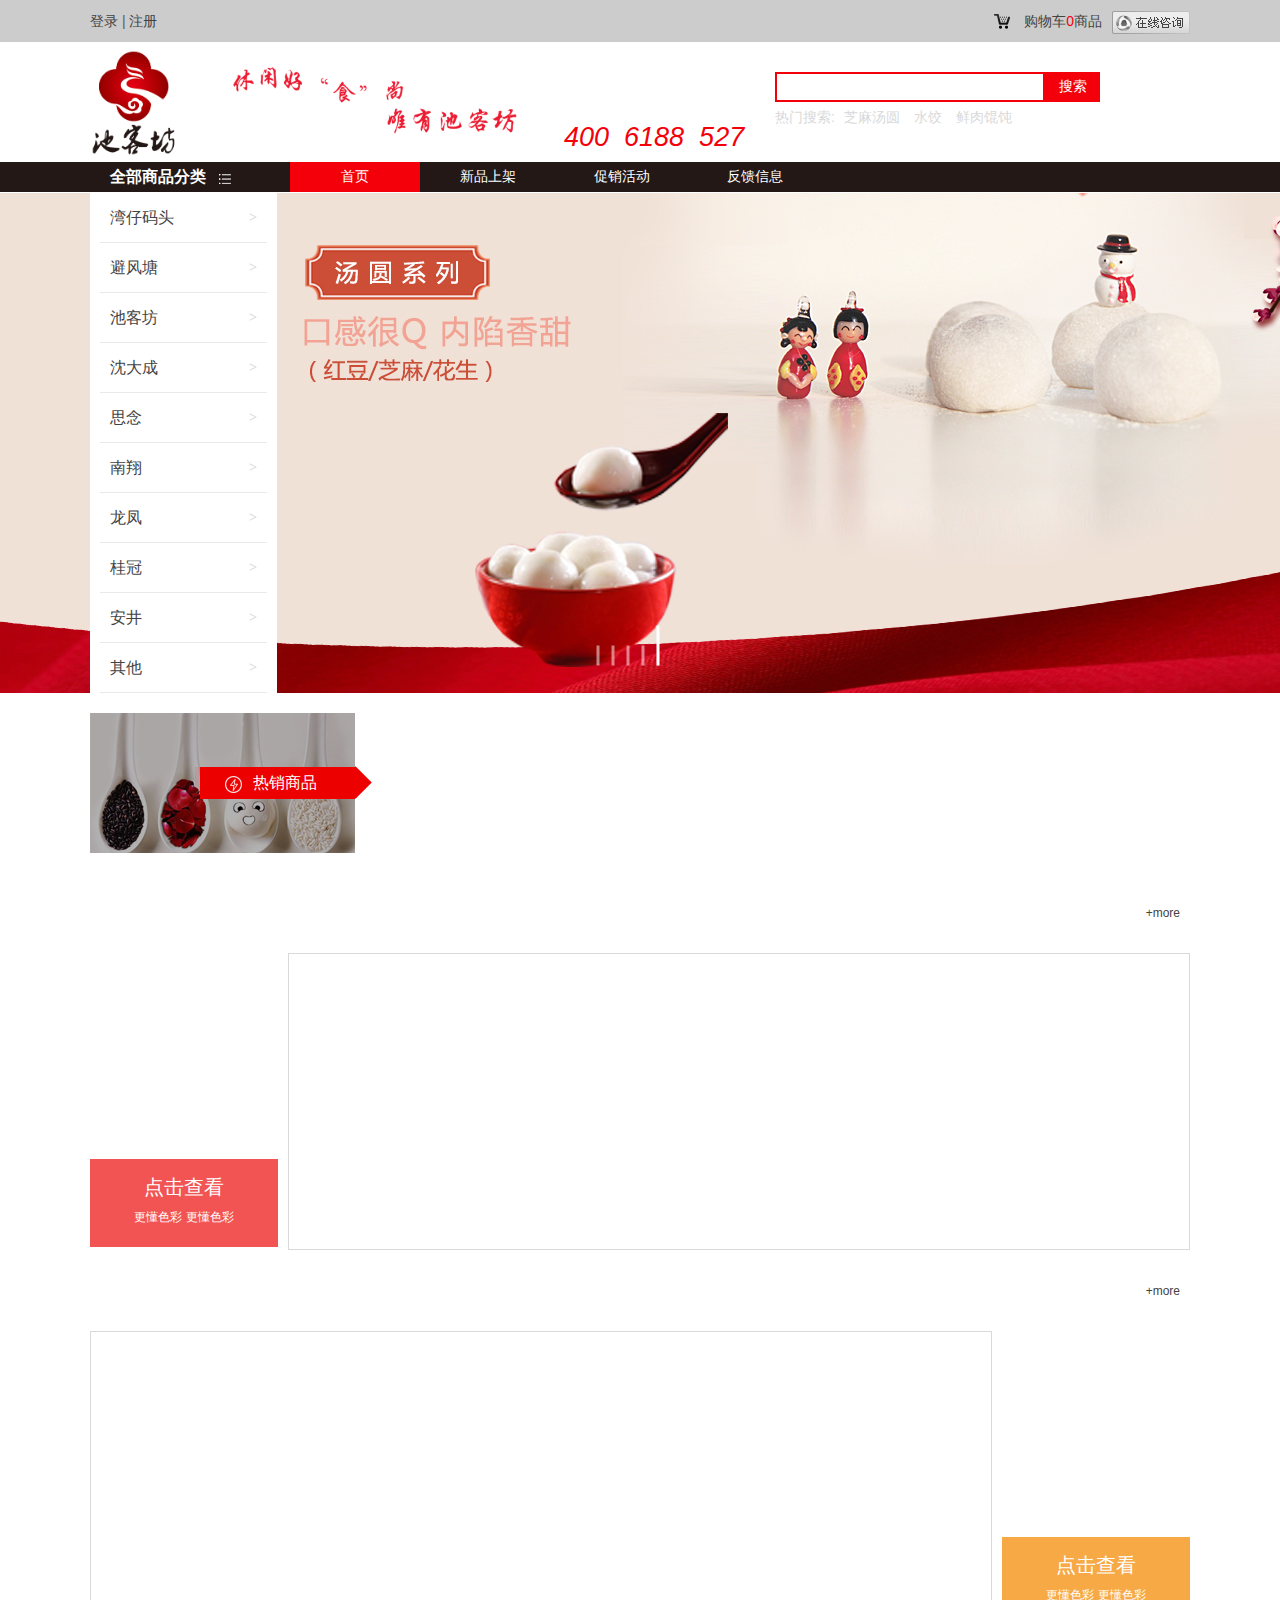
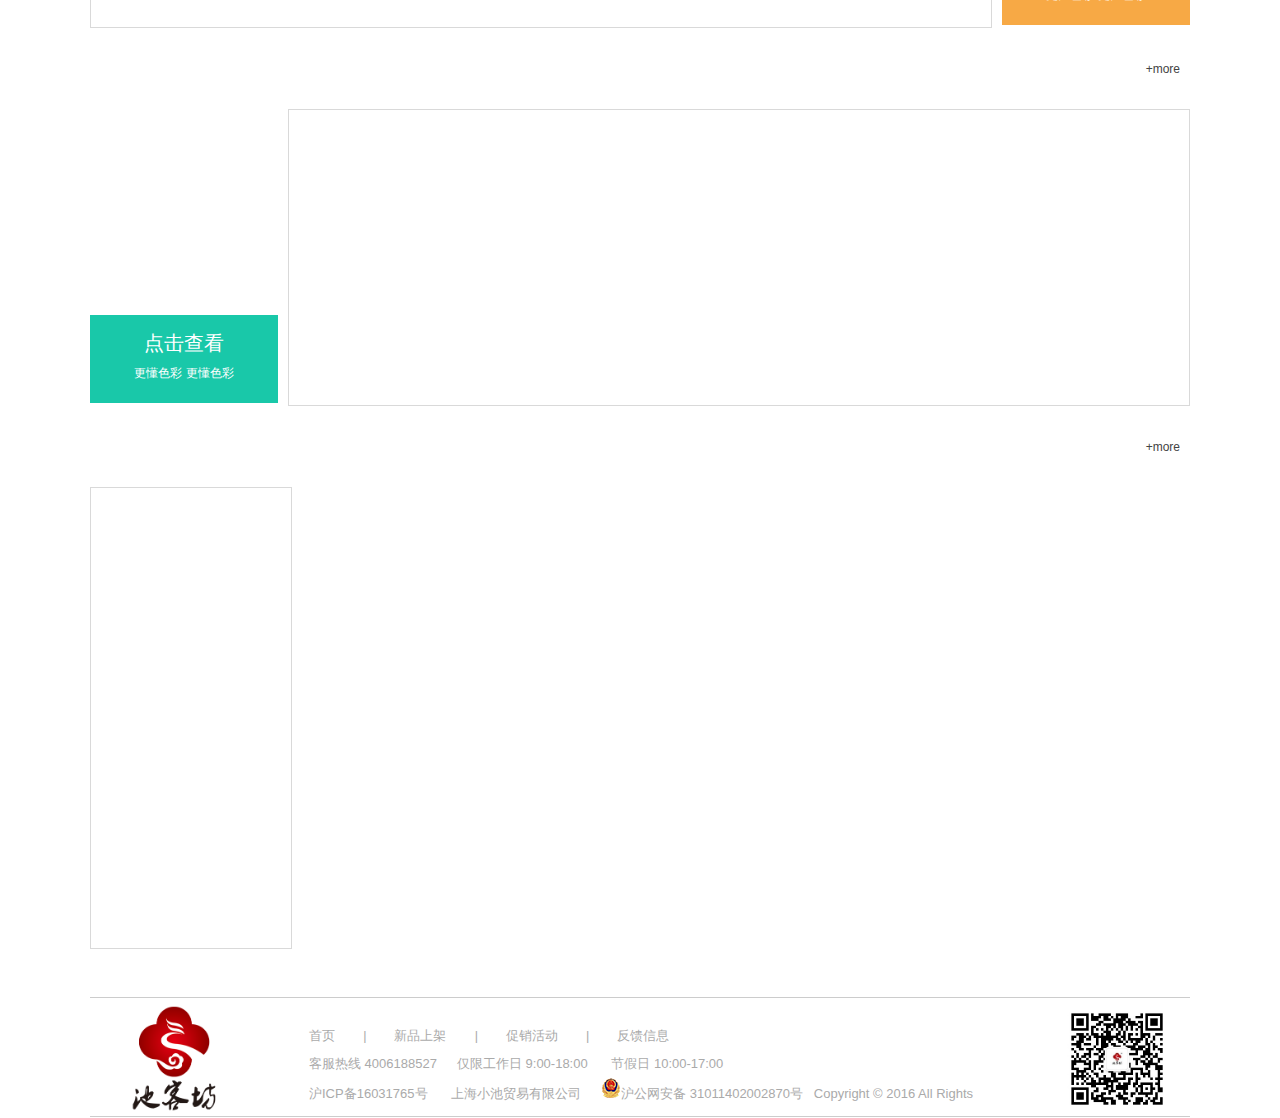
<file: index.html>
<!DOCTYPE html>
<html>

<head>
	<meta charset="UTF-8">
	<title>池客坊首页</title>
	<meta name="viewport" content="width=device-width,initial-scale=1,minimum-scale=1,maximum-scale=1,user-scalable=no" />
	<link rel="stylesheet" type="text/css" href="common/css/reset.css" />
	<script src="common/js/jquery-2.2.0.min.js" type="text/javascript" charset="utf-8"></script>
	<link rel="stylesheet" type="text/css" href="models/main/main.css" />
	<link rel="stylesheet" type="text/css" href="models/main/css/style.css" />
	<link rel="stylesheet/less" href="common/css/com-header.less" />
	<link rel="stylesheet/less" href="common/css/com-footer.less" />
	<script src="common/js/less.js" type="text/javascript" charset="utf-8"></script>
	<script src="common/js/common.js" type="text/javascript" charset="utf-8"></script>

</head>

<body>
	<span class="mask"></span>
	<!--头部-->
	<div class="tHeade">
		<header>
			<div class="banxin h-content">
				<div class="h-left fl">
					<a href="#" class="h-login">登录</a> |
					<a href="#" class="h-register">注册</a>
				</div>
				<div class="h-right fr">
					<div class="h-car fl">
						<i class="h-car-icon"></i>
						<a href="#" class="h-car-message">购物车<span class="colorRed">0</span>商品</a>
						<div class="h-online fr">
							<img src="common/img/offline_qq_42.png" />
						</div>
					</div>
				</div>
			</div>
		</header>
		<div class="logo banxin">
			<div class="logo-img fl">
				<img src="common/img/logo.png" />
			</div>
			<div class="logo-mess fl">
				<img src="common/img/5f0n.png" />
			</div>
			<div class="tel">
				<em>400&nbsp; 6188&nbsp; 527</em>
			</div>
			<div class="logo-search fr clearfix">
				<button>搜索</button>
				<input type="search" name="" id="" value="" />
				<div class="hot-search">
					<span>热门搜索:</span>
					<a href="#">芝麻汤圆</a>
					<a href="#">水饺</a>
					<a href="#">鲜肉馄饨</a>
				</div>
			</div>
		</div>
		<nav>
			<div class="banxin nav-content">
				<div class="nav-classify fl">
					<h3>全部商品分类</h3>
					<img src="common/img/classify.png" />
					<div class="detail-classify">
						<ul>
							<li>
								<a href="#">湾仔码头</a><b>></b>
							</li>
							<li>
								<a href="#">避风塘</a><b>></b></li>
							<li>
								<a href="#">池客坊</a><b>></b></li>
							<li>
								<a href="#">沈大成</a><b>></b></li>
							<li>
								<a href="#">思念</a><b>></b></li>
							<li>
								<a href="#">南翔</a><b>></b></li>
							<li>
								<a href="#">龙凤</a><b>></b></li>
							<li>
								<a href="#">桂冠</a><b>></b></li>
							<li>
								<a href="#">安井</a><b>></b></li>
							<li>
								<a href="#">其他</a><b>></b></li>
						</ul>
					</div>
				</div>
				<div class="nav-list fl">
					<ul>
						<li class="active">
							<a href="index.html">首页</a>
						</li>
						<li>
							<a href="models/newgoods/newgoods.html">新品上架</a>
						</li>
						<li>
							<a href="models/buy/buy.html">促销活动</a>
						</li>
						<li>
							<a href="models/feedback/feedback.html">反馈信息</a>
						</li>
					</ul>
				</div>
			</div>
		</nav>
	</div>
	<!--轮播图-->
	<div class="banner">
		<div class="htmleaf-container ">
			<div id="sections-wrapper">
				<section class="show" data-img="models/main/img/p5.png">

				</section>
				<section class="hide-bottom" data-img="models/main/img/p1.png"></section>
				<section class="hide-bottom" data-img="models/main/img/p2.png"></section>
				<section class="hide-bottom" data-img="models/main/img/p3.png"></section>
				<section class="hide-bottom" data-img="models/main/img/p4.png"></section>
			</div>

			<!-- sections control -->
			<div class="sections-control">
				<div class="section-thumbnail active rest"></div>
				<div class="section-thumbnail"></div>
				<div class="section-thumbnail"></div>
				<div class="section-thumbnail"></div>
				<div class="section-thumbnail"></div>
			</div>
		</div>

	</div>
	<!--热卖商品-->
	<div class="hotGoods banxin">
		<div class="hotGoodsTitle fl">
			<a href=""><i class=""></i>热销商品</a>
		</div>
		<!--<div class="hotGoodsContent fr">
				<div class="hotGoodsContentImg fl">
					<img src="goodsPic/1_lbty.jpg" alt="" />
				</div>
				<div class="hotGoodsContentText fl ">
					<p>1</p>
					<p><span>2</span></p>
				</div>
				<a href="">立即购买</a>
			</div>-->
	</div>
	<!--商品列表-->
	<div class="goodsList banxin">
		<!--更多导航栏-->
		<div class="more">
			<a href="" class="fr">+more</a>
		</div>
		<div class="goodsListTable fr">
			<div class="goodsListTableLeft fl">
				<!--<div><span>手抓面</span>
						<p>吃面不用筷子</p><img src="goodsPic/1_szb.jpg" alt="" /></div>
					<div><span>手抓面</span>
						<p>吃面不用筷子</p><img src="goodsPic/1_szb.jpg" alt="" /></div>
					<div><span>手抓面</span>
						<p>吃面不用筷子</p><img src="goodsPic/1_szb.jpg" alt="" /></div>
					<div><span>手抓面</span>
						<p>吃面不用筷子</p><img src="goodsPic/1_szb.jpg" alt="" /></div>
					<div><span>手抓面</span>
						<p>吃面不用筷子</p><img src="goodsPic/1_szb.jpg" alt="" /></div>
					<div><span>手抓面</span>
						<p>吃面不用筷子</p><img src="goodsPic/1_szb.jpg" alt="" /></div>-->

			</div>
			<div class="goodsListTableRight fr">
				<!--<div><span>手抓面</span>
						<p>吃面不用筷子</p><img src="goodsPic/1_szb.jpg" alt="" /></div>
					<div><span>手抓面</span>
						<p>吃面不用筷子</p><img src="goodsPic/1_szb.jpg" alt="" /></div>
					<div><span>手抓面</span>
						<p>吃面不用筷子</p><img src="goodsPic/1_szb.jpg" alt="" /></div>-->

			</div>

		</div>
		<div class="goodsListShow fl">
			<a href="">点击查看</a>
			<p>更懂色彩 更懂色彩</p>
		</div>
	</div>
	<div class="goodsList banxin">
		<!--更多导航栏-->
		<div class="more">
			<a href="" class="fr">+more</a>
		</div>
		<div class="goodsListTable fl">
			<div class="goodsListTableLeft fl">


			</div>
			<div class="goodsListTableRight fr">


			</div>

		</div>
		<div class="goodsListShow fr">
			<a href="">点击查看</a>
			<p>更懂色彩 更懂色彩</p>
		</div>
	</div>
	<div class="goodsList banxin">
		<!--更多导航栏-->
		<div class="more">
			<a href="" class="fr">+more</a>
		</div>
		<div class="goodsListTable fr">
			<div class="goodsListTableLeft fl">


			</div>
			<div class="goodsListTableRight fr">

			</div>

		</div>
		<div class="goodsListShow fl">
			<a href="">点击查看</a>
			<p>更懂色彩 更懂色彩</p>
		</div>
	</div>

	<!--更多导航栏-->

	<!--商品价格页-->
	<div class="price banxin">
		<div class="more">
			<a href="" class="">+more</a>
		</div>
		<ul class="priceLeft">

		</ul>
		<ul class="priceRight fr">

		</ul>
	</div>
	<!--增加购物车-->
	<div class="buycar-bg">
		<div class="buycar-con">
			<div class="title">
				<h1 class="fl">购物车</h1>
				<p class="fr"><span>1.结算商品</span>----- <span>2.确认订单----- <span>3.支付完成</span></span>
				</p>
			</div>
			<div class="p-info">
				<label for="check">
					<input type="checkbox" value="全选" id="check">全选
				</label>
				<span>商品</span>
				<span>单价(&yen;)</span>
				<span>数量</span>
				<span>金额(&yen;)</span>
				<span>操作</span>
			</div>
			<div class="p-mess p-info">
				<label>
					<input type="checkbox" value="全选" id="check"><img src="common/images/1_jrqi.jpg" alt="">
				</label>
				<span>芝麻汤圆&nbsp;500g*2箱</span>
				<span>(&yen;)90.00</span>
				<span><button>-</button><input type="text" value="1"><button>+</button></span>
				<span>(&yen;)90.00</span>
				<span>移除</span>
			</div>
			<div class="p-account p-info">
				<label for="checkall">
					<input type="checkbox" value="全选" id="checkall">全选
				</label>
				<span>删除选中的商品</span>
				<span>继续购物</span>
				<span>总共(不含运费):</span>
				<span>&yen;97</span>
				<span>结算(2)</span>
			</div>
			<div class="close">
				<a href="javascript:;"></a>
			</div>
		</div>
	
	</div>
	<!--底部-->
	<div class="foot">
		<footer class="banxin">
			<div class="f-left fl">
				<img src="common/img/logo.png" />
			</div>
			<div class="f-center fl">
				<ul class="clearfix">
					<li>
						<a href="#">首页</a><i>|</i></li>
					<li>
						<a href="models/admin/admin.html">新品上架</a><i>|</i></li>
					<li>
						<a href="#">促销活动</a><i>|</i></li>
					<li>
						<a href="#">反馈信息</a>
					</li>
				</ul>
				<div class="f-otherMess">
					<p><span>客服热线 4006188527</span><span>仅限工作日 9:00-18:00 </span><span>节假日 10:00-17:00</span></p>
					<p><span> 沪ICP备16031765号 </span><span>上海小池贸易有限公司</span><span><i><img src="common/img/xwcq.png"/></i>沪公网安备 31011402002870号&nbsp;&nbsp; Copyright © 2016 All Rights </span></p>
				</div>
			</div>
			<div class="f-right fr">
				<img src="common/img/ewm.jpg" />
			</div>
		</footer>

	</div>
	<script src="models/main/js/anime.min.js" type="text/javascript" charset="utf-8"></script>
	<script src="models/main/js/interaction.js" type="text/javascript" charset="utf-8"></script>
	<script src="common/js/jquery.cookie.js" type="text/javascript" charset="utf-8"></script>
	<script src="//cdn1.lncld.net/static/js/3.0.1/av-min.js"></script>
	<script src="models/main/main.js" type="text/javascript" charset="utf-8"></script>
	<script type="text/javascript">
	</script>
</body>

</html>
</file>
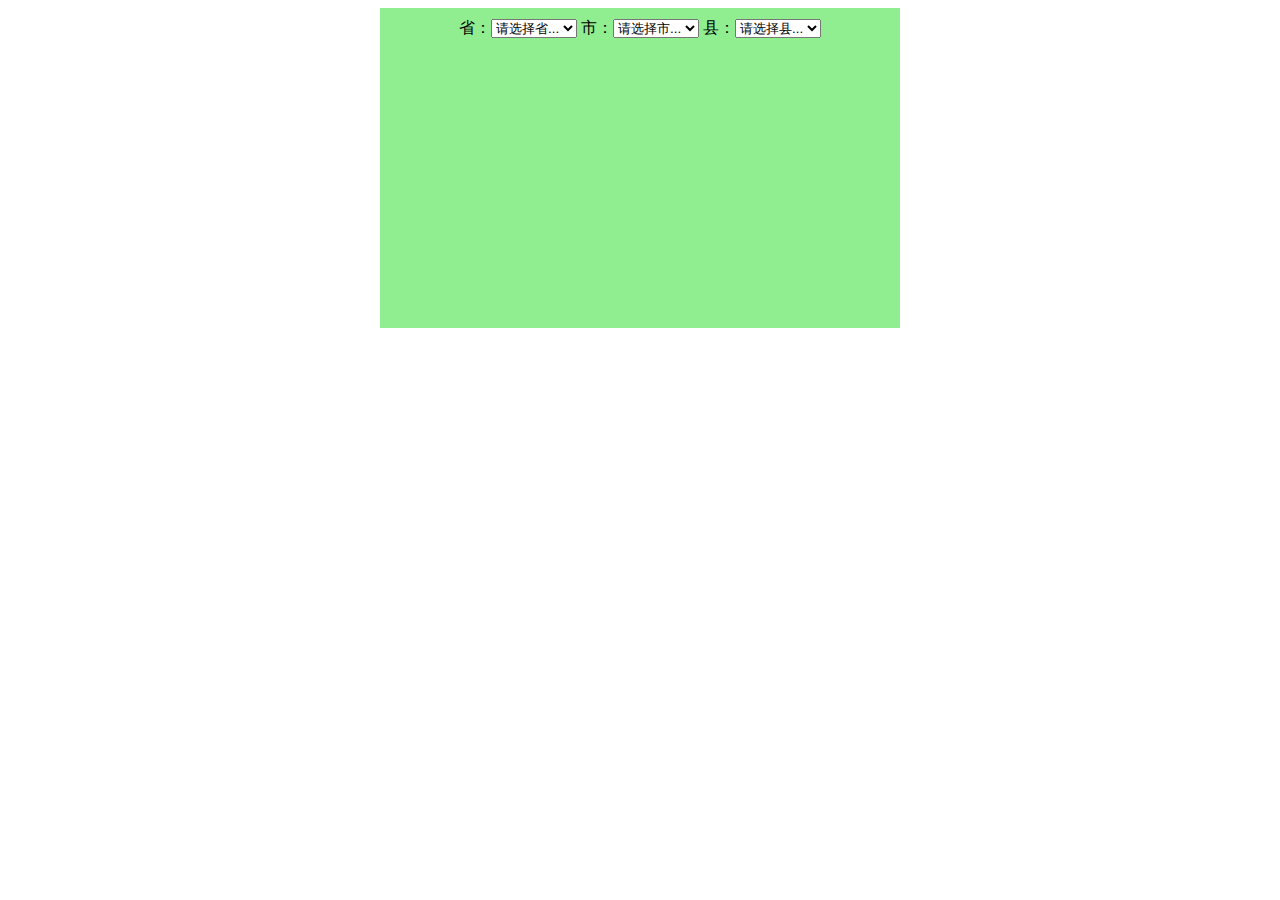
<file: summary/select.html>
<!DOCTYPE html>
<html lang="en">
<head>
    <meta charset="UTF-8">
    <title>Document</title>
    <style type="text/css">
    #container{
        width: 500px;
        min-height: 300px;
        background-color: lightgreen;
        margin: auto;
        text-align: center;
        padding: 10px;
    }
    </style>
    <script type="text/javascript" src="./jquery.js"></script>
    <script type="text/javascript">
    $(function(){
        // 公用方法
        function queryData(obj,callback){
            $.ajax({
                type:'get',
                url:'http://localhost/summary/select.php',
                data:obj,
                dataType:'json',
                success:function(data){
                    callback(data);
                }
            });
        }
        // 加载省级数据
        queryData({
            flag:1
        },function(data){
            var option = '';
            $.each(data,function(i,e){
                option += '<option value="'+e.id+'">'+e.province+'</option>';
            });
            $("#province").append(option);
        });

        $('#province').change(function(){
            // $("#city").find('option:gt(0)').remove();
            $("#city option:gt(0)").remove();
            queryData({
                flag:2,
                pId:$(this).val()
            },function(data){
                var option = '';
                $.each(data,function(i,e){
                    option += '<option value="'+e.id+'">'+e.city+'</option>';
                });
                $("#city").append(option);
            });
        });

        $('#city').change(function(){
            // $("#city").find('option:gt(0)').remove();
            $("#county option:gt(0)").remove();
            queryData({
                flag:3,
                cId:$(this).val()
            },function(data){
                var option = '';
                $.each(data,function(i,e){
                    option += '<option value="'+e.id+'">'+e.county+'</option>';
                });
                $("#county").append(option);
            });
        });

    });
    </script>
</head>
<body>
    <div id="container">
        <label>
            省：<select id="province">
                <option>请选择省...</option>
            </select>
        </label>
        <label>
            市：<select id="city">
                <option>请选择市...</option>
            </select>
        </label>
        <label>
            县：<select id="county">
                <option>请选择县...</option>
            </select>
        </label>
    </div>
</body>
</html>
</file>
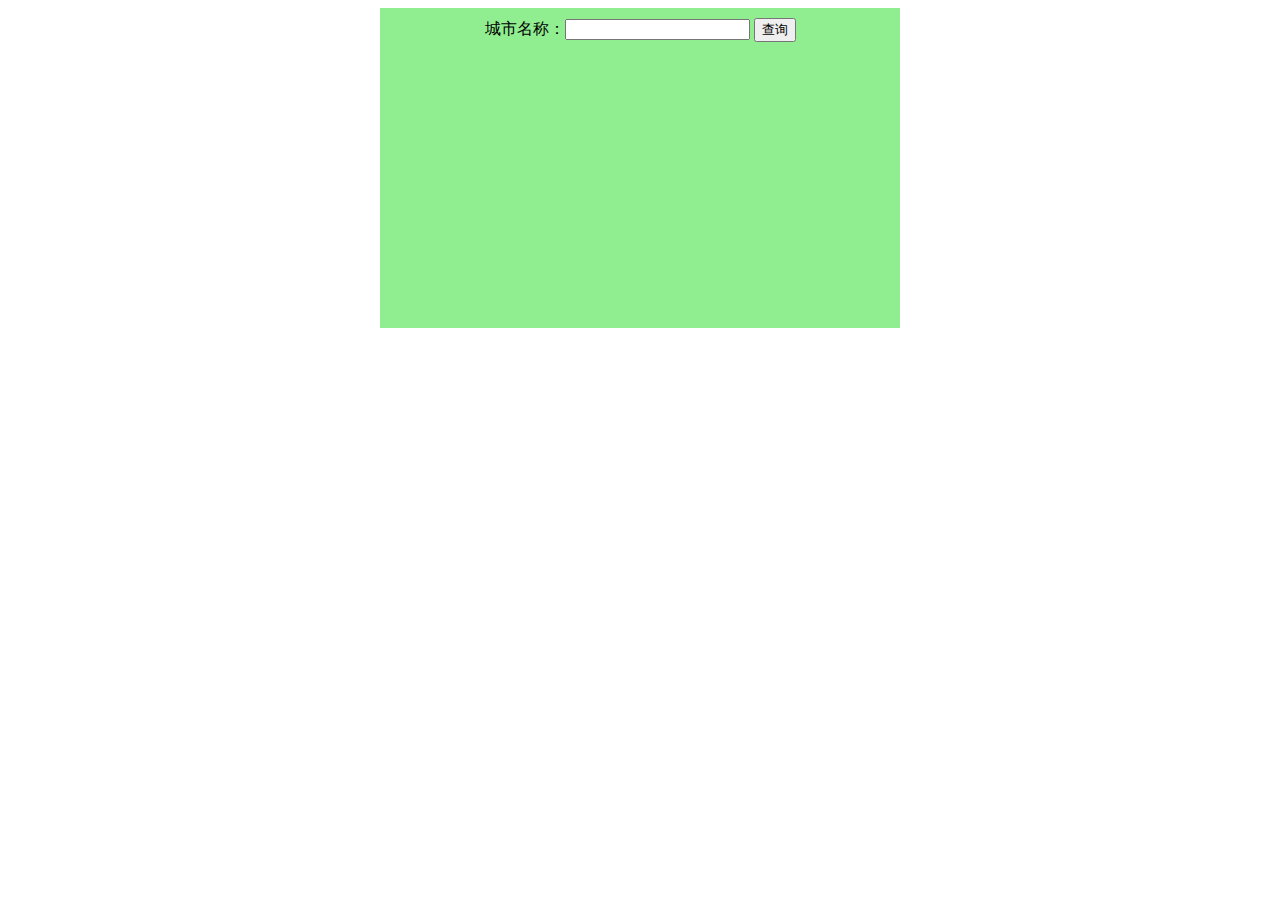
<file: summary/weather.html>
<!DOCTYPE html>
<html lang="en">
<head>
    <meta charset="UTF-8">
    <title>Document</title>
    <style type="text/css">
    #container{
        width: 500px;
        min-height: 300px;
        margin: auto;
        background-color: lightgreen;
        text-align: center;
        padding: 10px;
    }
    li{list-style: none;}

    </style>
    <script type="text/javascript" src="./jquery.js"></script>
    <script type="text/javascript">
        $(function(){
            // Promise
            $("#query").click(function(){
                var city = $("#city").val();
                $.ajax({
                    type:'get',
                    url:'./citycode.php',
                    data:{cityName:city},
                    dataType:'json',
                    success:function(data){
                        // 如果第二次ajax请求依赖于第一次请求结果，那么第二次请求必须放到回调函数的内部
                        $.ajax({
                            type:'get',
                            url:'./cityweather.php',
                            data:{cityCode:data.cityCode},
                            dataType:'json',
                            success:function(data){
                                data = data.retData;
                                var tag = '<ul>风向：'+data.WD+'<li>风级：'+data.WS+'</li><li>海拔：'+data.altitude+'</li><li>日期：'+data.date+'</li><li>最高温度：'+data.h_tmp+'</li><li>最低温度：'+data.l_tmp+'</li><li>平均温度：'+data.temp+'</li><li>日出时间：'+data.sunrise+'</li><li>日落时间：'+data.sunset+'</li><li>经度：'+data.longitude+'</li><li>维度：'+data.latitude+'</li></ul>';
                                $("#info").html(tag);
                            }
                        });
                    }
                });
            });


           
        });
    </script>
</head>
<body>
    <div id="container">
        城市名称：<input type="text" id="city">
        <input type="button" value="查询" id="query">
        <div id="info"></div>
    </div>
</body>
</html>
</file>
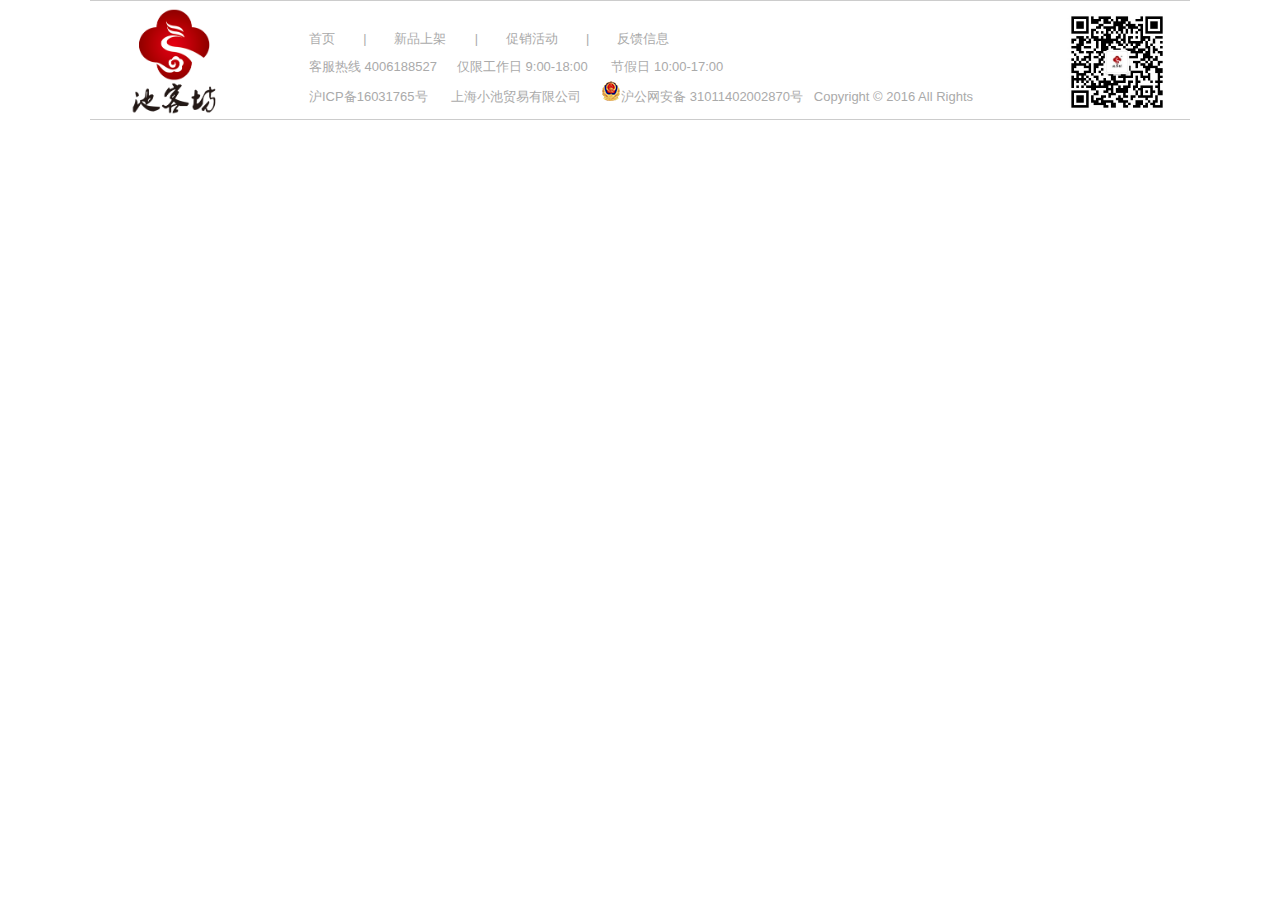
<file: common/html/footer.html>
<!DOCTYPE html>
<html>
	<head>
		<meta charset="UTF-8">
		<title></title>
		<link rel="stylesheet" type="text/css" href="../css/reset.css"/>
		<link rel="stylesheet/less" href="../css/com-footer.less" />
		<script src="../js/less.js" type="text/javascript" charset="utf-8"></script>
	</head>
	<body>
		<footer class="banxin">
			<div class="f-left fl">
				<img src="../images/logo.png"/>
			</div>
			<div class="f-center fl">
				<ul class="clearfix">
					<li><a href="#">首页</a><i>|</i></li>
					<li><a href="#">新品上架</a><i>|</i></li>
					<li><a href="#">促销活动</a><i>|</i></li>
					<li><a href="#">反馈信息</a></li>
				</ul>
				<div class="f-otherMess">
					<p><span>客服热线 4006188527</span><span>仅限工作日 9:00-18:00 </span><span>节假日 10:00-17:00</span></p>
					<p><span> 沪ICP备16031765号 </span><span>上海小池贸易有限公司</span><span><i><img src="../images/xwcq.png"/></i>沪公网安备 31011402002870号&nbsp;&nbsp; Copyright © 2016 All Rights </span></p>
				</div>
			</div>
			<div class="f-right fr">
				<img src="../images/ewm.jpg"/>
			</div>
		</footer>
	</body>
</html>
</file>
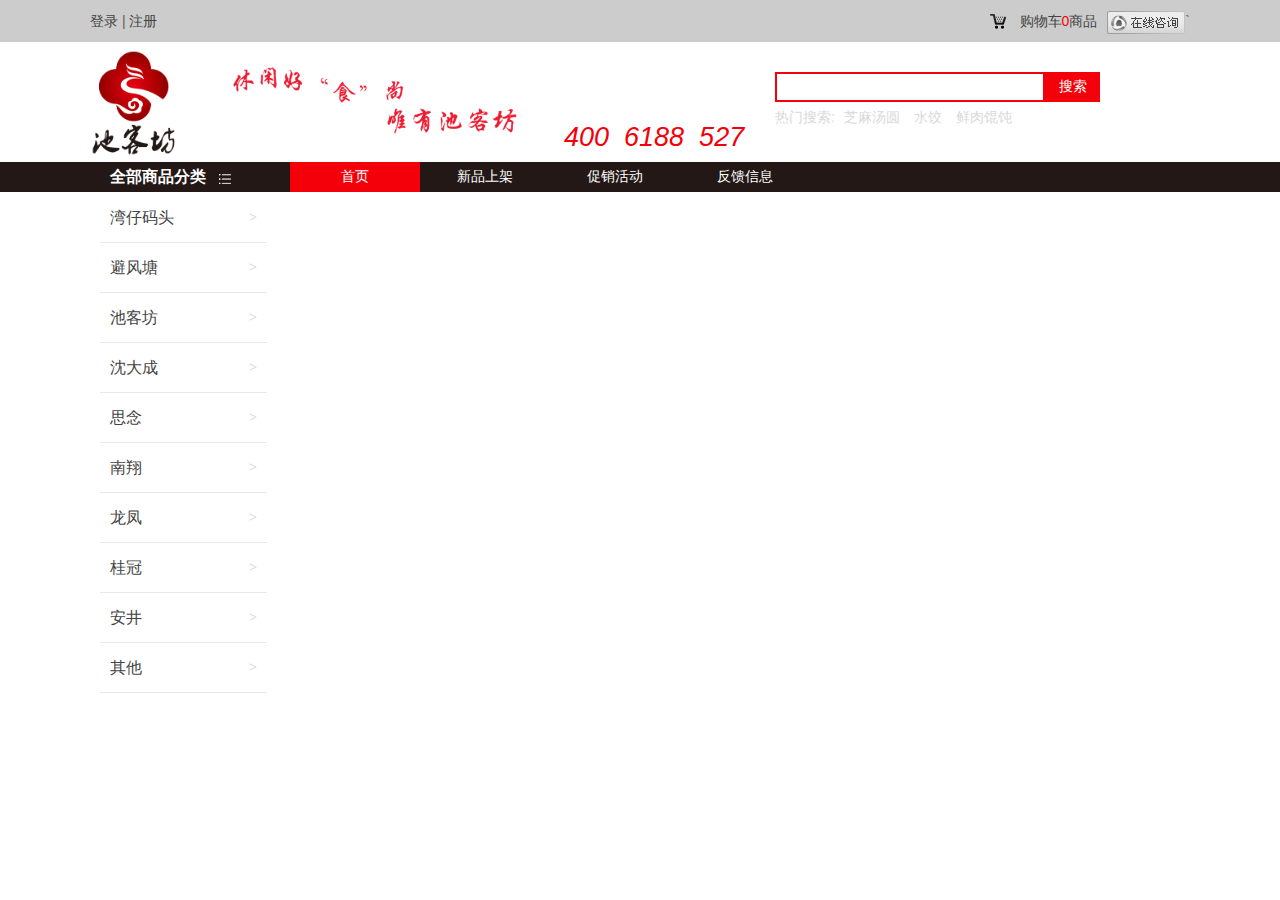
<file: common/html/header.html>
<!DOCTYPE html>
<html>

	<head>
		<meta charset="utf-8" />
		<title>上海小池贸易有限公司</title>
		<link rel="stylesheet" type="text/css" href="../css/reset.css" />
		<link rel="stylesheet/less" href="../css/com-header.less" />
	</head>

	<body>
		<header>
			<div class="banxin h-content">
				<div class="h-left fl">
					<a href="#" class="h-login">登录</a>
					|
					<a href="#" class="h-register">注册</a>
				</div>
				<div class="h-right fr">
		`			<div class="h-car fl">
						<i class="h-car-icon"></i>
						<a href="#" class="h-car-message">购物车<span class="colorRed">0</span>商品</a>
						<div class="h-online fr">
							<img src="../images/offline_qq_42.png" />
						</div>
					</div>
				</div>
			</div>
		</header>
		<div class="logo banxin">
			<div class="logo-img fl">
				<img src="../images/logo.png" />
			</div>
			<div class="logo-mess fl">
				<img src="../images/5f0n.png" />
			</div>
			<div class="tel">
				<em>400&nbsp; 6188&nbsp; 527</em>
			</div>
			<div class="logo-search fr clearfix">
				<button>搜索</button>
				<input type="search" name="" id="" value="" />
				<div class="hot-search">
					<span>热门搜索:</span>
					<a href="#">芝麻汤圆</a>
					<a href="#">水饺</a>
					<a href="#">鲜肉馄饨</a>
				</div>
			</div>
		</div>
		<nav>
			<div class="banxin nav-content">
				<div class="nav-classify fl">
					<h3>全部商品分类</h3>
					<img src="../images/classify.png" />
					<div class="detail-classify">
						<ul>
							<li>
								<a href="#">湾仔码头</a><b>></b>
							</li>
							<li>
								<a href="#">避风塘</a><b>></b></li>
							<li>
								<a href="#">池客坊</a><b>></b></li>
							<li>
								<a href="#">沈大成</a><b>></b></li>
							<li>
								<a href="#">思念</a><b>></b></li>
							<li>
								<a href="#">南翔</a><b>></b></li>
							<li>
								<a href="#">龙凤</a><b>></b></li>
							<li>
								<a href="#">桂冠</a><b>></b></li>
							<li>
								<a href="#">安井</a><b>></b></li>
							<li>
								<a href="#">其他</a><b>></b></li>
						</ul>
					</div>
				</div>
				<div class="nav-list fl">
					<ul>
						<li class="active">
							<a href="#">首页</a>
						</li><li>
							<a href="#">新品上架</a>
						</li><li>
							<a href="#">促销活动</a>
						</li><li>
							<a href="#">反馈信息</a>
						</li>
					</ul>
				</div>
			</div>
		</nav>
		<script src="../js/jquery-2.2.0.min.js" type="text/javascript" charset="utf-8"></script>
		<script src="../js/less.js" type="text/javascript" charset="utf-8"></script>
		<script src="../js/common.js" type="text/javascript" charset="utf-8"></script>
	</body>

</html>
</file>
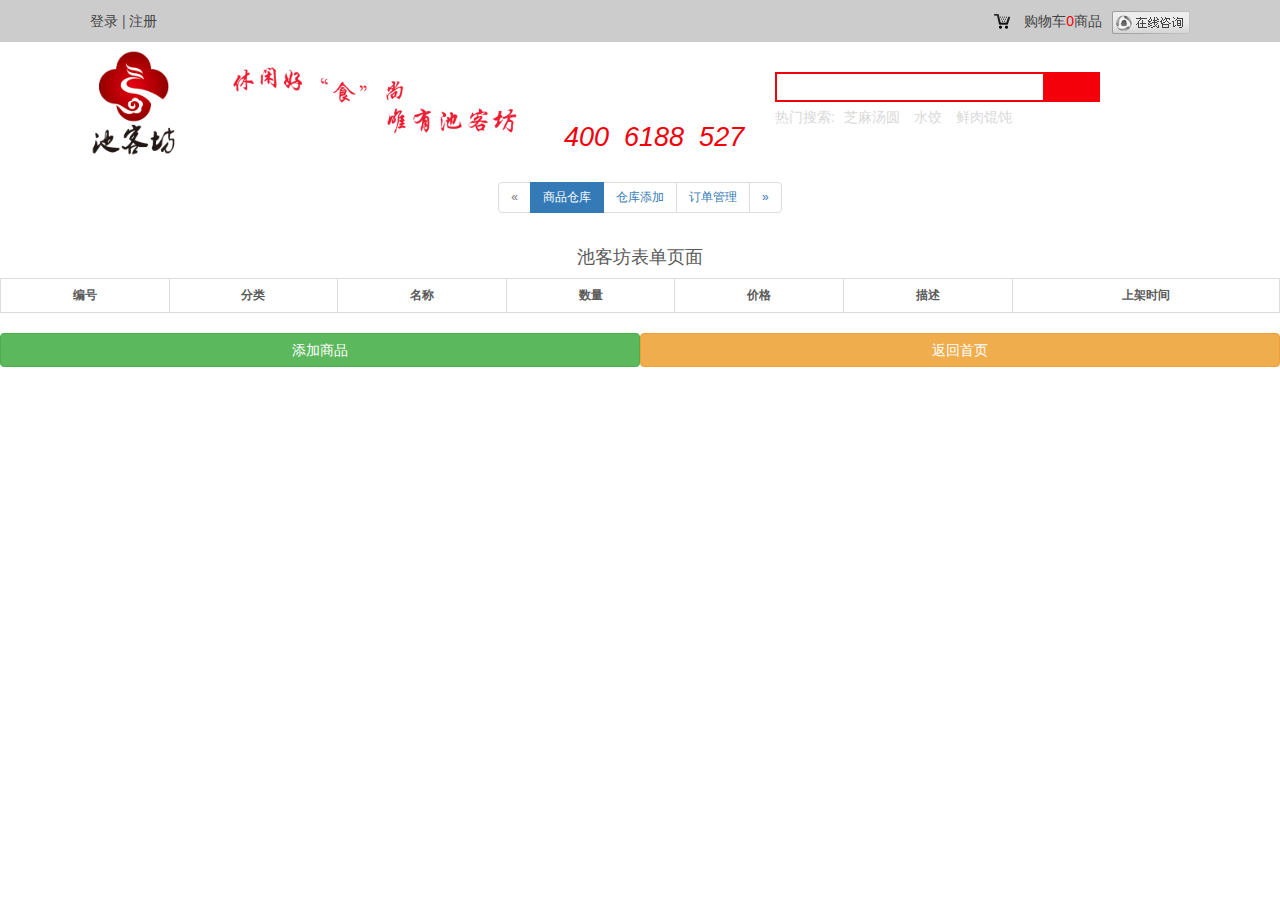
<file: models/admin/admin.html>
<!DOCTYPE html>
<html>

	<head>
		<meta charset="UTF-8">
		<title></title>
		<link rel="stylesheet" type="text/css" href="../../common/css/bootstrap.min.css" />
		<link rel="stylesheet" type="text/css" href="../../common/css/reset.css" />
		<script src="../../common/js/jquery-2.2.0.min.js" type="text/javascript" charset="utf-8"></script>
		<script src="../../common/js/bootstrap.min.js" type="text/javascript" charset="utf-8"></script>
		<link rel="stylesheet" type="text/css" href="admin.css" />
		<link rel="stylesheet/less" href="../../common/css/com-header.less" />
		<link rel="stylesheet/less" href="../../common/css/com-footer.less" />
		<script src="../../common/js/less.js" type="text/javascript" charset="utf-8"></script>
		<script src="../../common/js/common.js" type="text/javascript" charset="utf-8"></script>
		<script>
			$(function() {
				var arr = ['0','热销', '湾仔码头','思念','桂冠','猜你喜欢'];
				$.ajax({
					type: 'get',
					url: 'admin.php',
					dataType: 'json',
					success: function(data) {
						var str = '';
						for(var k in data) {

							str +=
								'<tr>' +
								'<td>' + data[k].pid + '</td>' +
								'<td>' + arr[data[k].cid] + '</td>' +
								'<td>' + data[k].pname + '</td>' +
								'<td>' + data[k].pnum + '</td>' +
								'<td>' + data[k].shop_price + '</td>' +
								'<td>' + data[k].pdesc + '</td>' +
								'<td>' + data[k].pdate + '</td>' +
								'</tr>';
						}
						$('.table').append(str);
					}
				})
			})
		</script>
	</head>

	<body>
		<div class="tHeade">

			<header>
				<div class="banxin h-content">
					<div class="h-left fl">
						<a href="#" class="h-login">登录</a>
						|
						<a href="#" class="h-register">注册</a>
					</div>
					<div class="h-right fr">
						<div class="h-car fl">
							<i class="h-car-icon"></i>
							<a href="#" class="h-car-message">购物车<span class="colorRed">0</span>商品</a>
							<div class="h-online fr">
								<img src="../../common/img/offline_qq_42.png" />
							</div>
						</div>
					</div>
				</div>
			</header>
			<div class="logo banxin">
				<div class="logo-img fl">
					<img src="../../common/img/logo.png" />
				</div>
				<div class="logo-mess fl">
					<img src="../../common/img/5f0n.png" />
				</div>
				<div class="tel">
					<em>400&nbsp; 6188&nbsp; 527</em>
				</div>
				<div class="logo-search fr clearfix">
					<button>搜索</button>
					<input type="search" name="" id="" value="" />
					<div class="hot-search">
						<span>热门搜索:</span>
						<a href="#">芝麻汤圆</a>
						<a href="#">水饺</a>
						<a href="#">鲜肉馄饨</a>
					</div>
				</div>
			</div>
		</div>
		<div class="adminBtn">
			<ul class="pagination">
				<li class="disabled">
					<a href="#" aria-label="Previous"><span aria-hidden="true">&laquo;</span></a>
				</li>
				<li class="active ">
					<a href="#">商品仓库<span class="sr-only">(current)</span></a>
				</li>
				<li class="">
					<a href="goodsadd.html">仓库添加<span class="sr-only">(current)</span></a>
				</li>
				<li class="">
					<a href="orders.html">订单管理<span class="sr-only">(current)</span></a>
				</li>
				<li class="">
					<a href="goodsadd.html" aria-label="Previous"><span aria-hidden="true">&raquo;</span></a>
				</li>
			</ul>
		</div>

		<div class="container-fluid">
			<div class="row">
				<h4>池客坊表单页面</h4>
				<table class="table table-bordered ">
					<tr>
						<th>编号</th>
						<th>分类</th>
						<th>名称</th>
						<th>数量</th>
						<th>价格</th>
						<th>描述</th>
						<th>上架时间</th>
					</tr>

				</table>

				<a href="goodsadd.html"><button type="button" class="btn btn-success col-lg-6">添加商品</button></a>
				<a href=""><button type="button" class="btn btn-warning col-lg-6">返回首页</button></a>
			</div>
		</div>
	</body>

</html>
</file>
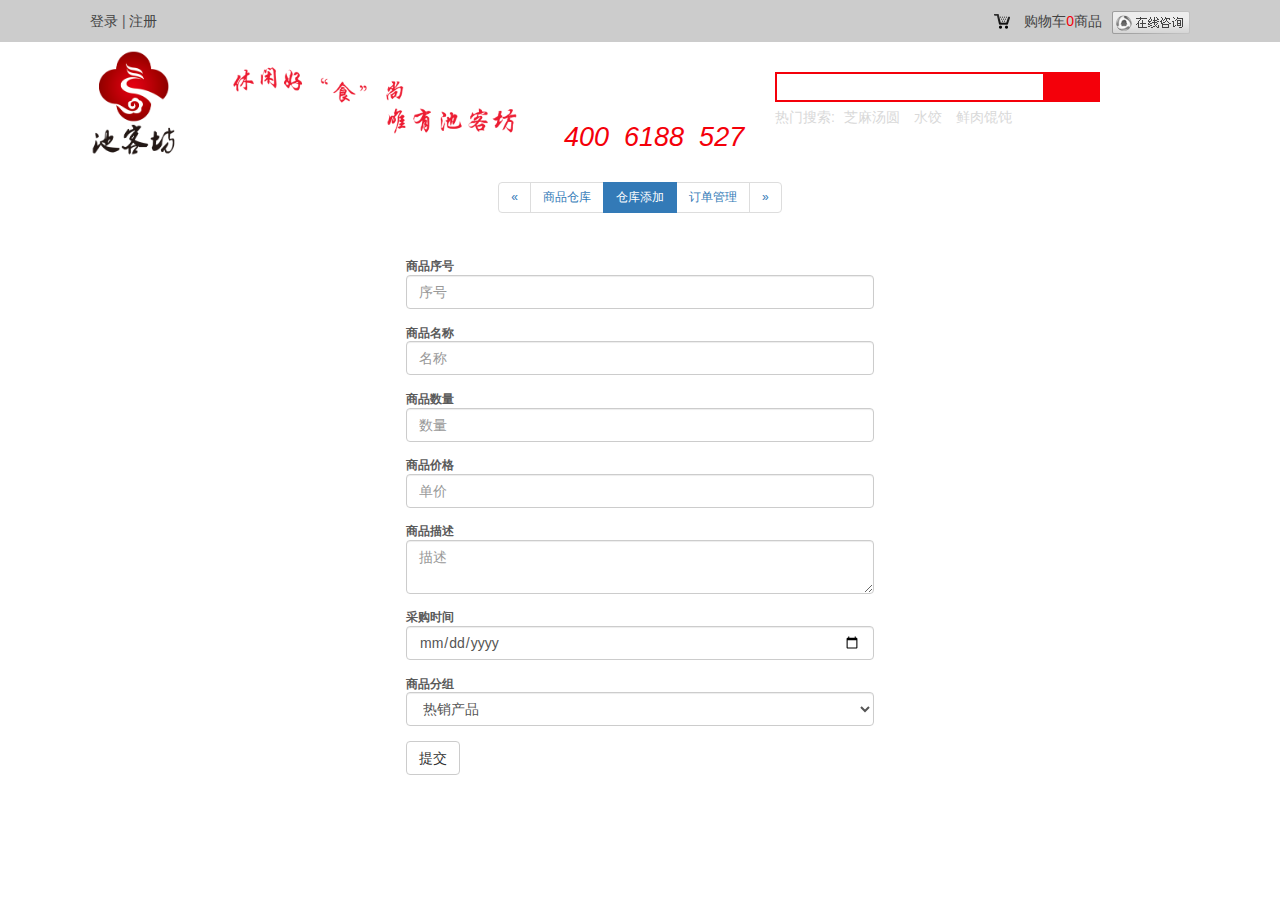
<file: models/admin/goodsadd.html>
<!DOCTYPE html>
<html>

	<head>
		<meta charset="UTF-8">
		<title></title>
		<link rel="stylesheet" type="text/css" href="../../common/css/bootstrap.min.css" />
		<link rel="stylesheet" type="text/css" href="../../common/css/reset.css" />
		<script src="../../common/js/jquery-2.2.0.min.js" type="text/javascript" charset="utf-8"></script>
		<script src="../../common/js/bootstrap.min.js" type="text/javascript" charset="utf-8"></script>
		<link rel="stylesheet" type="text/css" href="goodsadd.css" />
		<link rel="stylesheet/less" href="../../common/css/com-header.less" />
		<link rel="stylesheet/less" href="../../common/css/com-footer.less" />
		<script src="../../common/js/less.js" type="text/javascript" charset="utf-8"></script>
		<script src="../../common/js/common.js" type="text/javascript" charset="utf-8"></script>
	</head>

	<body>
		<div class="tHeade">

			<header>
				<div class="banxin h-content">
					<div class="h-left fl">
						<a href="#" class="h-login">登录</a>
						|
						<a href="#" class="h-register">注册</a>
					</div>
					<div class="h-right fr">
						<div class="h-car fl">
							<i class="h-car-icon"></i>
							<a href="#" class="h-car-message">购物车<span class="colorRed">0</span>商品</a>
							<div class="h-online fr">
								<img src="../../common/img/offline_qq_42.png" />
							</div>
						</div>
					</div>
				</div>
			</header>
			<div class="logo banxin">
				<div class="logo-img fl">
					<img src="../../common/img/logo.png" />
				</div>
				<div class="logo-mess fl">
					<img src="../../common/img/5f0n.png" />
				</div>
				<div class="tel">
					<em>400&nbsp; 6188&nbsp; 527</em>
				</div>
				<div class="logo-search fr clearfix">
					<button>搜索</button>
					<input type="search" name="" id="" value="" />
					<div class="hot-search">
						<span>热门搜索:</span>
						<a href="#">芝麻汤圆</a>
						<a href="#">水饺</a>
						<a href="#">鲜肉馄饨</a>
					</div>
				</div>
			</div>
		</div>
		<div class="adminBtn">
			<ul class="pagination">
				<li class="">
					<a href="admin.html" aria-label="Previous"><span aria-hidden="true">&laquo;</span></a>
				</li>
				<li class="">
					<a href="admin.html">商品仓库<span class="sr-only">(current)</span></a>
				</li>
				<li class="active ">
					<a href="#">仓库添加<span class="sr-only">(current)</span></a>
				</li>
				<li class="">
					<a href="orders.html">订单管理<span class="sr-only">(current)</span></a>
				</li>
				<li class="">
					<a href="orders.html" aria-label="Previous"><span aria-hidden="true">&raquo;</span></a>
				</li>
			</ul>
		</div>
		<div class="container">
			<div class="row">
				<form action="goodsadd.php" method="post">
					<div class="form-group">
						<label for="pid">商品序号</label>
						<input type="text" class="form-control" id="pid" name="pid" placeholder="序号">
					</div>
					<div class="form-group">
						<label for="pname">商品名称</label>
						<input type="text" class="form-control" id="pname" name="pname" placeholder="名称">
					</div>
					<div class="form-group">
						<label for="pnum">商品数量</label>
						<input type="text" class="form-control" id="pnum" name="pnum" placeholder="数量">
					</div>
					<div class="form-group">
						<label for="shop_price">商品价格</label>
						<input type="text" class="form-control" id="shop_price" name="shop_price" placeholder="单价">
					</div>

					<div class="form-group">
						<label for="pdesc">商品描述</label>
						<textarea class="form-control" id="pdesc" name="pdesc" placeholder="描述"></textarea>
					</div>
					<div class="form-group">
						<label for="pdate">采购时间</label>
						<input type="date" class="form-control" id="pdate" name="pdate" placeholder="采购时间">
					</div>
					<div class="form-group">
						<label for="cid">商品分组</label>
						<select class="form-control" id="cid" name="cid">
							<option value="1">热销产品</option>
							<option value="2">湾仔码头</option>
							<option value="3">思念</option>
							<option value="4">桂冠</option>
							<option value="5">猜你喜欢</option>
						</select>

					</div>

					<button type="submit" class="btn btn-default">提交</button>
				</form>

			</div>
		</div>
	</body>

</html>
</file>
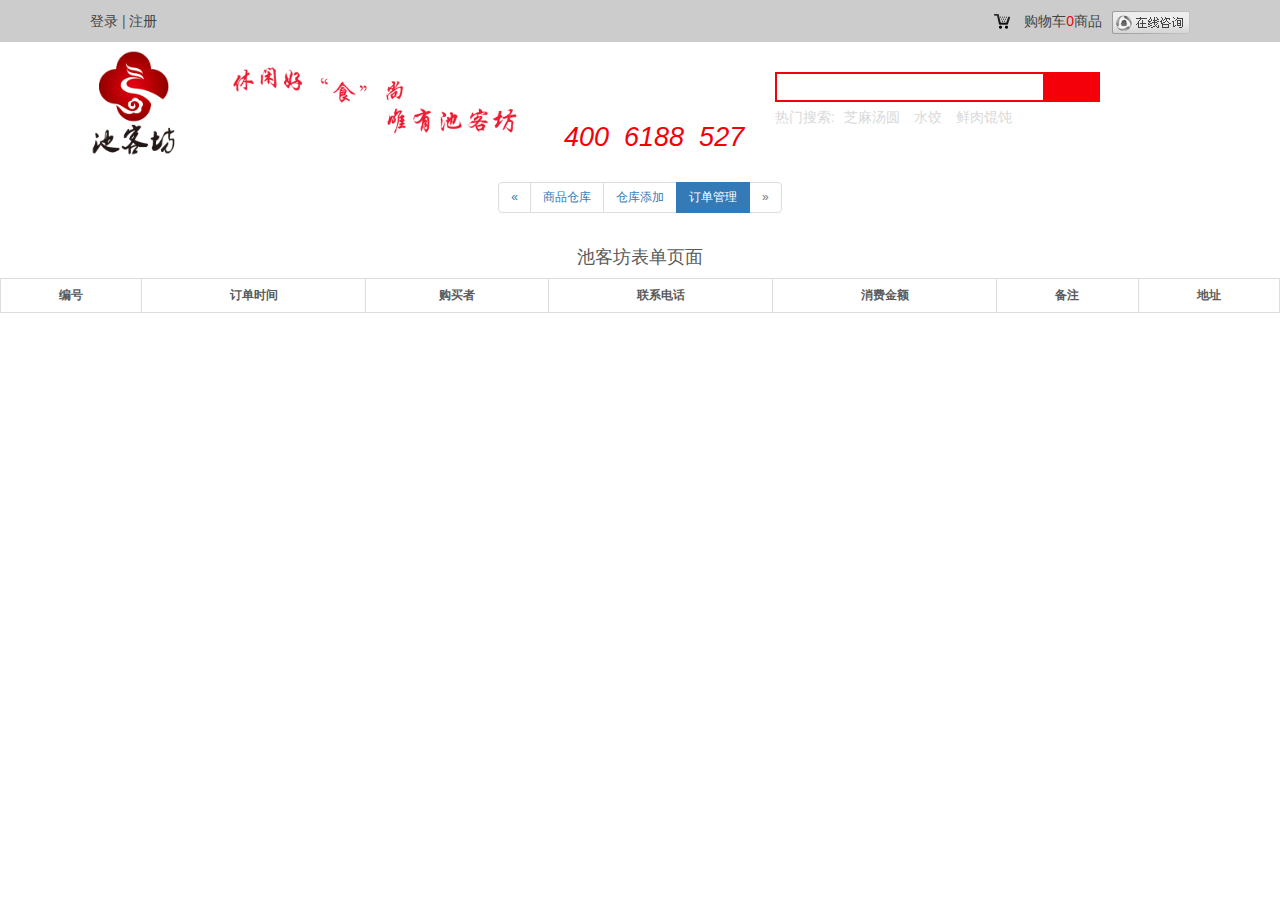
<file: models/admin/orders.html>
<!DOCTYPE html>
<html>

	<head>
		<meta charset="UTF-8">
		<title></title>
		<link rel="stylesheet" type="text/css" href="../../common/css/bootstrap.min.css" />
		<link rel="stylesheet" type="text/css" href="../../common/css/reset.css" />
		<script src="../../common/js/jquery-2.2.0.min.js" type="text/javascript" charset="utf-8"></script>
		<script src="../../common/js/bootstrap.min.js" type="text/javascript" charset="utf-8"></script>
		<link rel="stylesheet" type="text/css" href="admin.css" />
		<link rel="stylesheet/less" href="../../common/css/com-header.less" />
		<link rel="stylesheet/less" href="../../common/css/com-footer.less" />
		<script src="../../common/js/less.js" type="text/javascript" charset="utf-8"></script>
		<script src="../../common/js/common.js" type="text/javascript" charset="utf-8"></script>
		<script>
			$(function() {

				$.ajax({
					type: 'get',
					url: 'orders.php',
					dataType: 'json',
					success: function(data) {}
				})
			})
		</script>
	</head>

	<body>
		<div class="tHeade">

			<header>
				<div class="banxin h-content">
					<div class="h-left fl">
						<a href="#" class="h-login">登录</a>
						|
						<a href="#" class="h-register">注册</a>
					</div>
					<div class="h-right fr">
						<div class="h-car fl">
							<i class="h-car-icon"></i>
							<a href="#" class="h-car-message">购物车<span class="colorRed">0</span>商品</a>
							<div class="h-online fr">
								<img src="../../common/img/offline_qq_42.png" />
							</div>
						</div>
					</div>
				</div>
			</header>
			<div class="logo banxin">
				<div class="logo-img fl">
					<img src="../../common/img/logo.png" />
				</div>
				<div class="logo-mess fl">
					<img src="../../common/img/5f0n.png" />
				</div>
				<div class="tel">
					<em>400&nbsp; 6188&nbsp; 527</em>
				</div>
				<div class="logo-search fr clearfix">
					<button>搜索</button>
					<input type="search" name="" id="" value="" />
					<div class="hot-search">
						<span>热门搜索:</span>
						<a href="#">芝麻汤圆</a>
						<a href="#">水饺</a>
						<a href="#">鲜肉馄饨</a>
					</div>
				</div>
			</div>
		</div>
		<div class="adminBtn">
			<ul class="pagination">
				<li class="">
					<a href="goodsadd.html" aria-label="Previous"><span aria-hidden="true">&laquo;</span></a>
				</li>
				<li class="">
					<a href="admin.html">商品仓库<span class="sr-only">(current)</span></a>
				</li>
				<li class="">
					<a href="goodsadd.html">仓库添加<span class="sr-only">(current)</span></a>
				</li>
				<li class="active">
					<a href="#">订单管理<span class="sr-only">(current)</span></a>
				</li>
				<li class="disabled">
					<a href="#" aria-label="Previous"><span aria-hidden="true">&raquo;</span></a>
				</li>
			</ul>
		</div>

		<div class="container-fluid">
			<div class="row">
				<h4>池客坊表单页面</h4>
				<table class="table table-bordered ">
					<tr>
						<th>编号</th>
						<th>订单时间</th>
						<th>购买者</th>
						<th>联系电话</th>
						<th>消费金额</th>
						<th>备注</th>
						<th>地址 </th>
					</tr>

				</table>

				<!--<a href="goodsadd.html"><button type="button" class="btn btn-success col-lg-6">添加商品</button></a>
			<a href=""><button type="button" class="btn btn-warning col-lg-6">返回首页</button></a>-->
			</div>
		</div>
	</body>

</html>
</file>
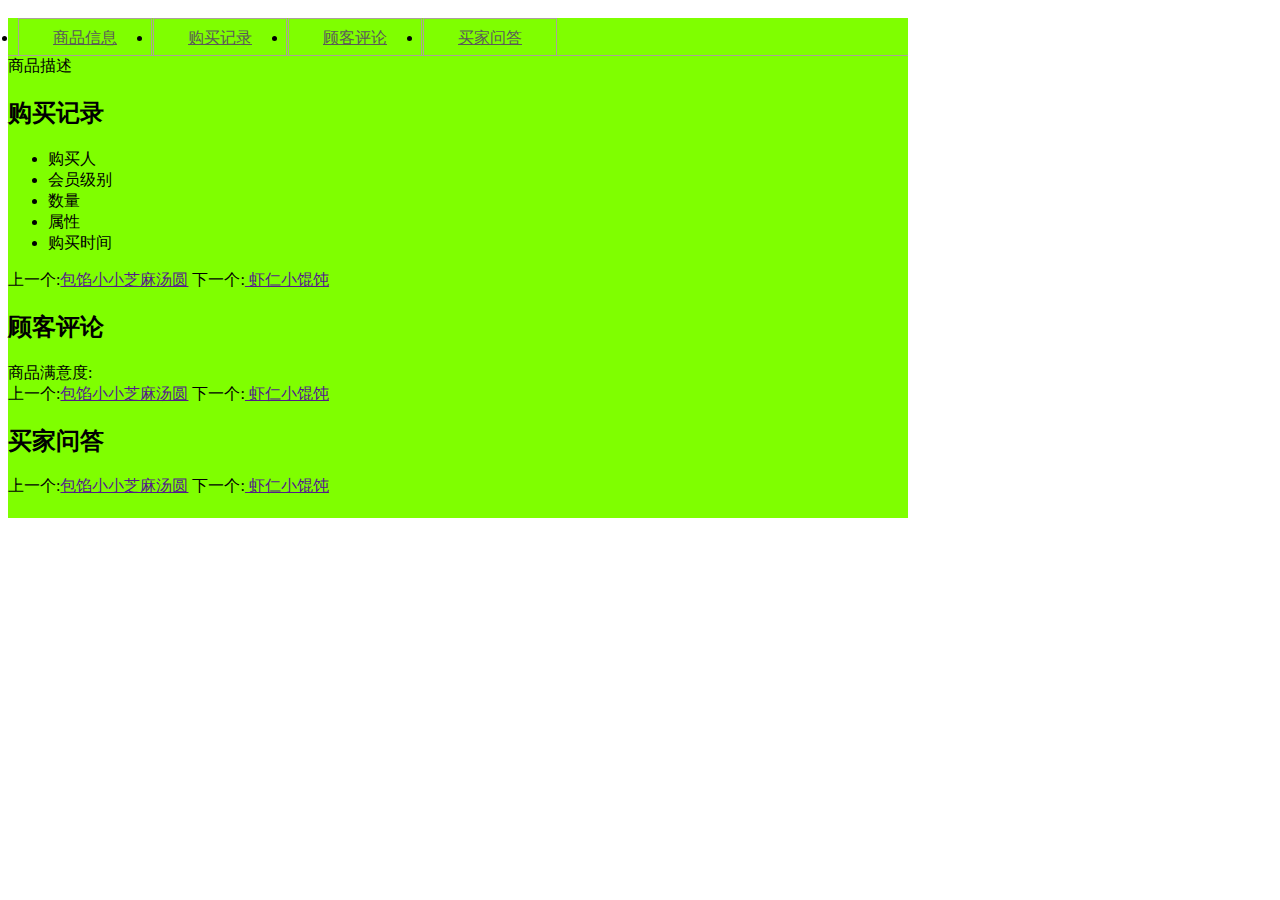
<file: models/buy/test.html>
<!DOCTYPE html>
<html>
<head lang="en">
    <meta charset="UTF-8">
    <title></title>
    <style>
        .active{
            background-color: red;
            border-bottom: none;
        }
    </style>
    <link rel="stylesheet/less" href="test.less" />
    <script src="../../common/js/less.js" type="text/javascript" charset="utf-8"></script>
    <script src="../../common/js/jquery-2.2.0.min.js" type="text/javascript" charset="utf-8"></script>
</head>
<body>
<div class="productsTable">
    <div class="tables">
        <ul>
            <li><a href="javascript:;" data-target="goods-information">商品信息</a></li>
            <li><a href="javascript:;" data-target="sales-history">购买记录</a></li>
            <li><a href="javascript:;" data-target="customer-reviews">顾客评论</a></li>
            <li><a href="javascript:;" data-target="answer-question">买家问答</a></li>
        </ul>
    </div>
    <section class="" id="goods-information">
        <span>商品描述</span>
        <!--<img src="img/20160605022936377_381z.jpg" alt=""/>-->
    </section>
    <section class="" id="sales-history">
        <h2>购买记录</h2>
        <ul>
            <li>购买人</li>
            <li>会员级别</li>
            <li>数量</li>
            <li>属性</li>
            <li>购买时间</li>
        </ul>
        <div class="recommend">
            <span>
            上一个:<a href="">包馅小小芝麻汤圆</a>
            </span>
            <span>
            下一个:<a href=""> 虾仁小馄饨</a>
            </span>
        </div>
    </section>
    <section class="" id="customer-reviews">
        <h2>顾客评论</h2>
        <div class="">
            <span>商品满意度:</span>
            <a href=""></a>
        </div>

        <div class="recommend">
            <span>
            上一个:<a href="">包馅小小芝麻汤圆</a>
            </span>
            <span>
            下一个:<a href=""> 虾仁小馄饨</a>
            </span>
        </div>
    </section>
    <section class="" id="answer-question">
        <h2>买家问答</h2>

        <div class="recommend">
        <span>
        上一个:<a href="">包馅小小芝麻汤圆</a>
        </span>
        <span>
        下一个:<a href=""> 虾仁小馄饨</a>
        </span>
        </div>
    </section>
    </div>
</body>
<script>
    $(".productsTable .tables li").on("click",function(){
        $(this).siblings().removeClass("active");
        $(this).addClass("active");
        var target=$(this).children().dataset['target'];
        $("#"+target).css("display","bolck");
    })
</script>
</html>
</file>
<file: models/main/main.css>
/*头部开始*/
.tHeade{
	height: 174px;
	
}
/*头部结束*/
/*轮播图开始*/
.banner{
	height: 500px;
	position: relative;
	margin-top: 19px;

}

/*轮播图结束*/
/*热门商品开始*/
.hotGoods{
	height: 162px;
	padding-top: 20px;
}
.hotGoods .hotGoodsTitle{
	width: 265px;
	height: 140px;
	background: url(hot1.png) no-repeat;
	position: relative;
}
.hotGoods .hotGoodsTitle a i{
	width: 32px;
	height: 32px;
	padding: 0 10px;
	
	
}
.hotGoods .hotGoodsTitle a{
	font-size: 16px;
	width: 160px;
	height: 32px;
	color: #FFF;
	display: inline-block;
	text-align: center;
	line-height: 32px;
	text-decoration: none;
	position: absolute;
	top: 50%;
	right: 0px;
	transform: translateY(-50%);
	background-color:rgba(255,0,0,0.1);
	
}

.htmleaf-container{
	position: relative;
    height: 500px;
}
#sections-wrapper{
	    width: 100%;
}
/*修复轮播图*/

.hotGoods .hotGoodsTitle a:after{
	content: '';
	width: 23px;
	height: 23px;
	background-color:rgba(237,0,0,1);
	display: inline-block;
	position: absolute;
	right: -12px;
	bottom: 5px;
	transform: rotateZ(45deg);
	
}
.hotGoods .hotGoodsContent{
	width: 270px;
	height: 140px;
	background-color: #FFFFFF;
	border: 1px solid rgba(217,217,217,1);
	position: relative;
}
.hotGoods .hotGoodsContent .hotGoodsContentImg{
	width: 100px;
	margin:10px ;
}
.hotGoods .hotGoodsContent .hotGoodsContentImg img{
	width: 100%;
}
.hotGoods .hotGoodsContent .hotGoodsContentText{
	margin-top: 15%;
}
.hotGoods .hotGoodsContent .hotGoodsContentText p:nth-of-type(1){
	font-size: 15px;
	line-height: 21px;
}
.hotGoods .hotGoodsContent .hotGoodsContentText p:nth-of-type(2){
margin-top: 10px;
font-size: 24px;
}
.hotGoods .hotGoodsContent .hotGoodsContentText p:nth-of-type(2) span{
	color: red;
	padding-top:5px ;
}
.hotGoods .hotGoodsContent  a{
	display: inline-block;
	padding: 5px;
	padding-right: 10px;
	color: #FFFFFF;
	position: absolute;
	right: 24px;
	bottom: 10px;
	background-color: red;
	
}
.hotGoods .hotGoodsContent  a:after{
	content: '';
	width: 18px;
	height: 18px;
	display: inline-block;
	position: absolute;
	right: -9px;
	bottom: 4px;
	transform: rotateZ(45deg);
	background-color: red;
}
.hotGoods .hotGoodsContent  a:hover{
	color: #FFFFFF;
	text-decoration: none;
}
/*热门商品结束*/
/*商品列表开始*/
.goodsList{
	height: 378px;
}
.goodsList .more{
	height: 78px;
}
.goodsList .more a{
	margin-top: 30px;
	margin-right: 10px;
	text-decoration: none;
}
.goodsList .more a:hover{
	color: rgb(67, 67, 67);
}
.goodsList .goodsListTable {
	
	border: 1px solid rgb(217,217,217);	
	width: 900px;
	height: 295px;
	
}
.goodsList .goodsListTable .goodsListTableLeft{
	width: 630px;
}
.goodsList .goodsListTable .goodsListTableLeft div{
	color: #000000;
	float: left;
	width: 186px;
	height: 126px;
	border: 1px solid rgb(217,217,217);
	padding: 10px;
}
/*动态数据样式*/
.goodsList .goodsListTable .goodsListTableLeft div span{
	font-size: 14px;
	
}
.goodsList .goodsListTable .goodsListTableLeft div p{
	font-size: 12px;
	color: rgb(204, 204, 204);
	
}
.goodsList .goodsListTable .goodsListTableLeft div img{
	padding-top: 10px;
	height: 90px;
	width: 170px;
	float: right;
}



.goodsList .goodsListTable .goodsListTableRight
{
	width: 270px;
}
.goodsList .goodsListTable .goodsListTableRight div{
	float: right;
	width: 256px;
	height: 87px;
	padding: 10px;
	padding-bottom: 0;
	
	color: #000000;
}
.goodsList .goodsListTable .goodsListTableRight div span{
	font-size: 14px;
	
}
.goodsList .goodsListTable .goodsListTableRight div p{
	font-size: 12px;
	color: rgb(204, 204, 204);
	
}
.goodsList .goodsListTable .goodsListTableRight div img{

	height: 70px;
	margin-top: -20px;
	float: right;
}
.goodsList .goodsListTable .goodsListTableRight div:nth-of-type(2){
	border-top: 1px solid rgb(217,217,217);
	border-bottom: 1px solid rgb(217,217,217);
	height: 89px;
}
.goodsList .goodsListShow {
	text-align: center;
	box-sizing: border-box;
	padding-top: 20px;
	margin-top: 206px;
	width: 188px;
	height: 88px;
	background-color: rgb(242, 84, 83);
}
.goodsList:nth-of-type(5) .goodsListShow{
	background-color:rgb(247, 169, 69);
	}
.goodsList:nth-of-type(6) .goodsListShow{
	background-color:rgb(25, 200, 169);
	}
.goodsList .goodsListShow a{
	color: #fff;
	font-size: 20px;
	text-decoration: none;
	
}
.goodsList .goodsListShow p{
	color: #fff;
	padding-top: 10px;
}
/*商品列表结束*/
/*价格商品开始*/
.price{
height: 588px;
}
.price .more{
	height: 78px;
}
.price .more a{
	float: right;
	margin-top: 30px;
	margin-right: 10px;
	text-decoration: none;
}

 .price .more a:hover{
	color: rgb(67, 67, 67);
}
.price ul li  p a{
	color: #5A5A5A;
	text-decoration: none;
}
.price ul li  p a:hover{
	color: #0064d4;
}
.price ul li  span{
	color:#ff0000;
	font-size: 17px;
}
/*价格商品公共部分结束*/
.price .priceLeft{
	display: inline-block;
	width: 200px;
	height: 460px;
	border: 1px solid rgb(217,217,217);
}
.price .priceLeft li{
	width: 100%;
	height: 110px;
	margin-bottom: 10px;
}
.price .priceLeft li a img{
	width: 100px;
}
.price .priceLeft li .priceLIst{
	    font-size: 13px;
	    color: #ACACAC;
}
.price .priceRight{
	display: inline-block;
	width: 890px;
}
.price .priceRight li {
	width: 207px;
	height: 245px;
	padding: 15px;
	margin-left: 15px;
	margin-bottom: 10px;
	border: 1px solid rgb(238,238,238);
	 color: #ACACAC;
	 cursor: pointer;	
	 float: right;
	 box-sizing: border-box;
	 
}
.price .priceRight li:hover{
	border: 1px solid red;
}
.price .priceRight li img{
	width: 175px;
	height: 175px;
		
}
.price .priceRight {
	bd
}
/*价格商品结束*/
/*底部开始*/

/*底部结束*/
</file>
<file: models/admin/admin.css>
h4{
    text-align: center;
    padding: 10px 0;
}
table,th,td{
     text-align: center;
}
.adminBtn{
	text-align: center;
	position: relative;
}
</file>
<file: models/admin/goodsadd.css>
form{
	
	margin: 20px 30%;
}
button{
	
}
.adminBtn{
	text-align: center;
	position: relative;
}
</file>
<file: models/main/css/style.css>
/*reset*/
* {
	padding: 0;
	margin: 0;
}

/*css variables*/
:root {
	--thumbnail-width: 20px;
	--thumbnail-height: 3px;
	--shadow: rgba(0, 0, 0, .25);
}

html, body {
	height: 100%;
	position: relative;
}



#sections-wrapper {
	position: relative;
	overflow: hidden;
	height: 500px;
	background: #FFFFFF;
}

section {
	height: 500px;
	font-size: 0;
	text-align: center;
	position: absolute;
	top: 0;
	left: 0;
	right: 0;
	bottom: 0;
}

.hide-bottom {
	transform: translateY(500px);
}

.hide-top {
	transform: translateY(-500px);
}

.segment {
	height: 100%;
	display: inline-block;
	overflow: hidden;
	position: relative;
	box-sizing: border-box;
}

.segment-inner {
	position: absolute;
	top: 0;
	background: no-repeat center center / cover; 
	height: 500px;
	width: 100vw;
}

.sections-control {
	    text-align: center;
    font-size: 0;
    position: absolute;
    right: 50%;
    bottom: 0px;
    box-sizing: border-box;
    transform: rotateZ(90deg);
}

.section-thumbnail {
	width: var(--thumbnail-width);
	height: var(--thumbnail-height);
	display: block;
	margin-top: 4px;
	padding: 4px 0;
	position: relative;
	transition: .3s all ease;
	opacity: .5;
	cursor: pointer;
	transform-origin: right top;
}

.section-thumbnail:before {
	content: "";
	position: absolute;
	top: 50%;
	left: 0;
	right: 0;
	height: var(--thumbnail-height);
	top: 50%;
	margin-top: calc(var(--thumbnail-height)/2 * -1);
	background: #fff;
}

.section-thumbnail:hover {
	opacity: 1;
}

.section-thumbnail.active {
	transform: scaleX(2);
	opacity: 1;
}
</file>
